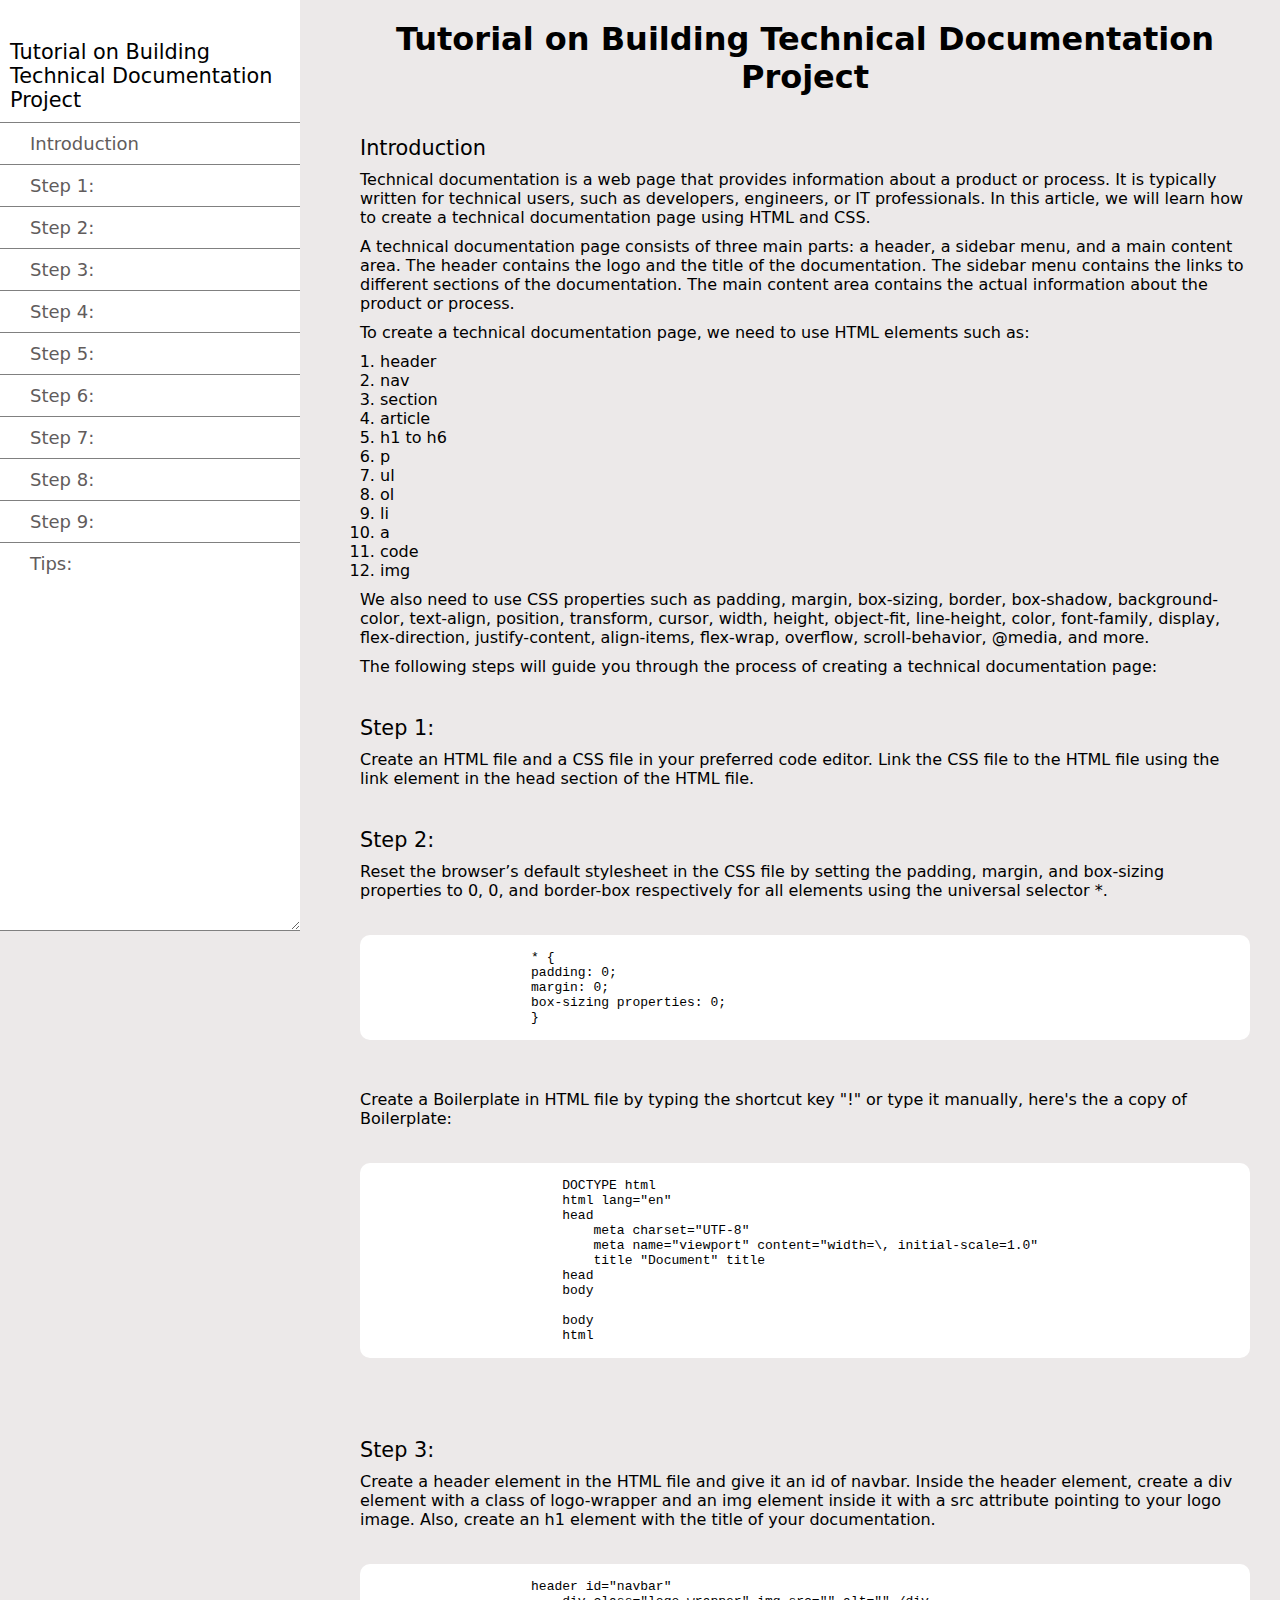
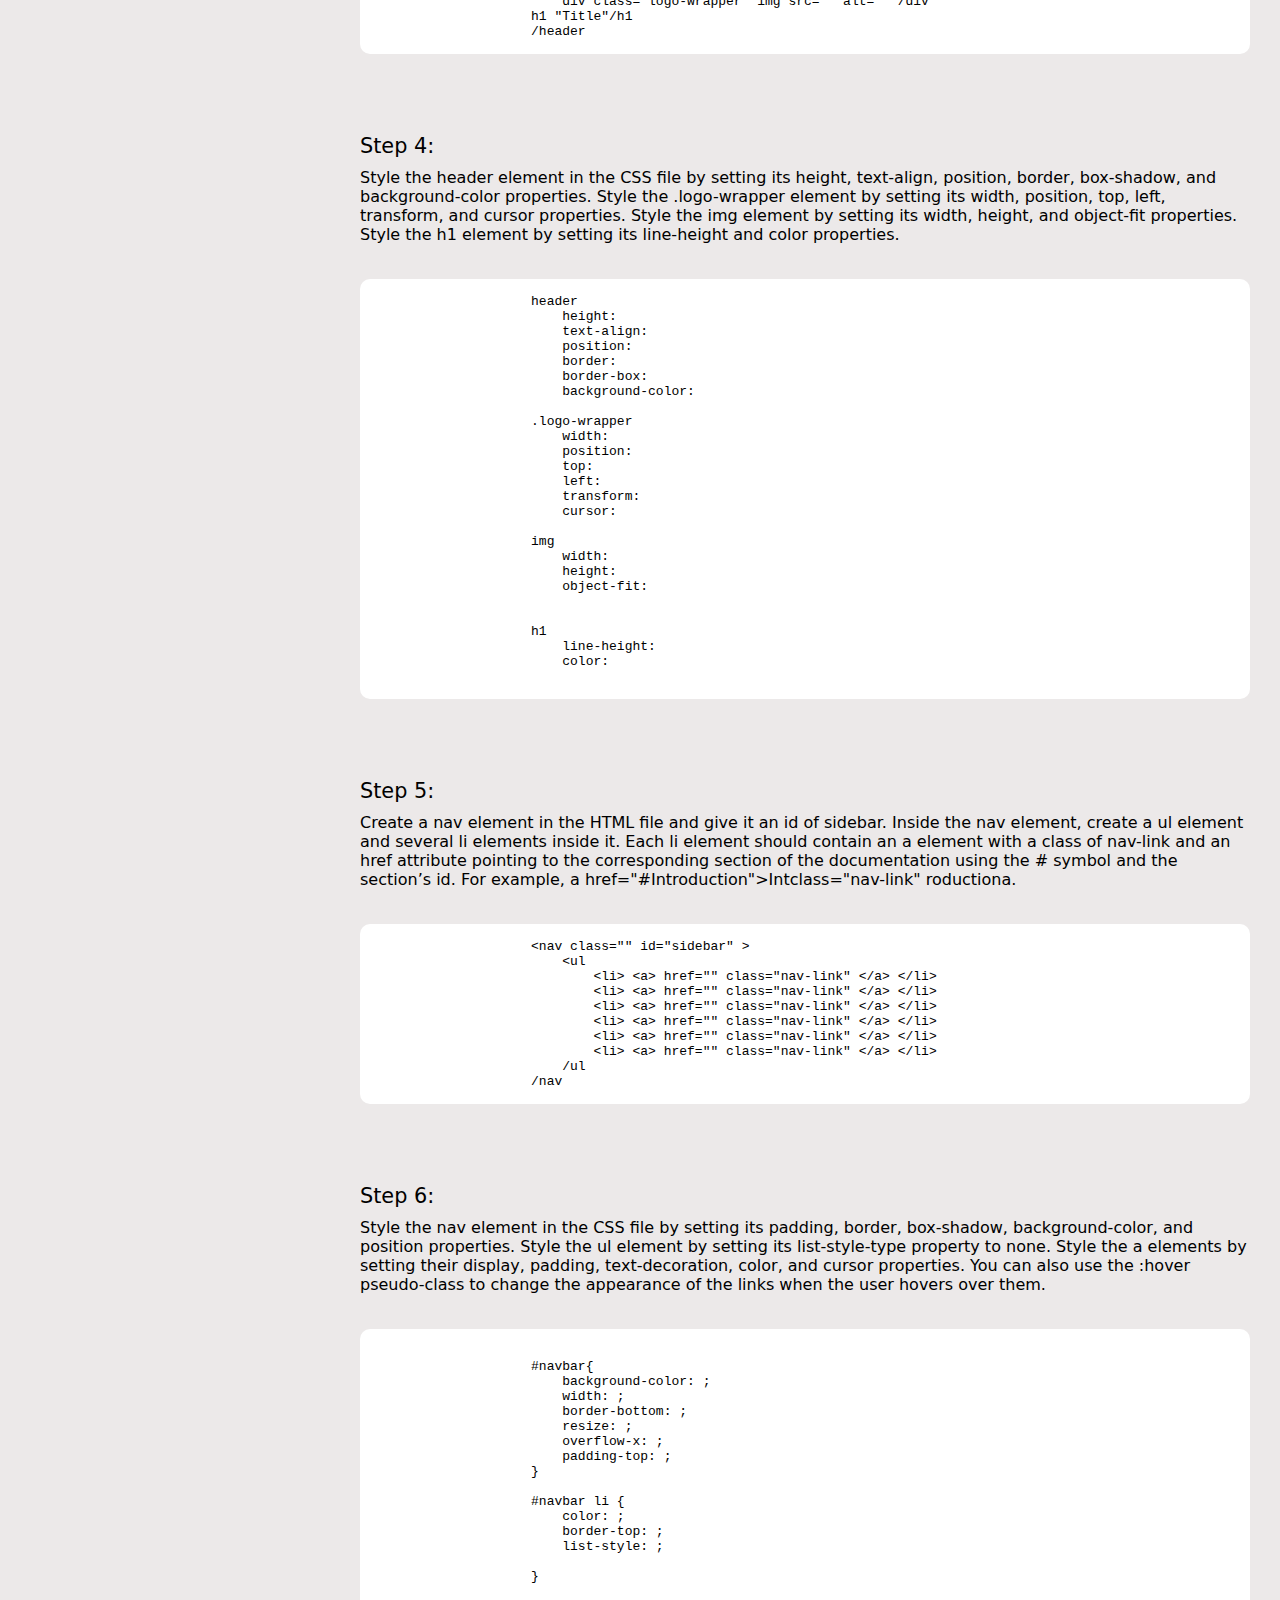
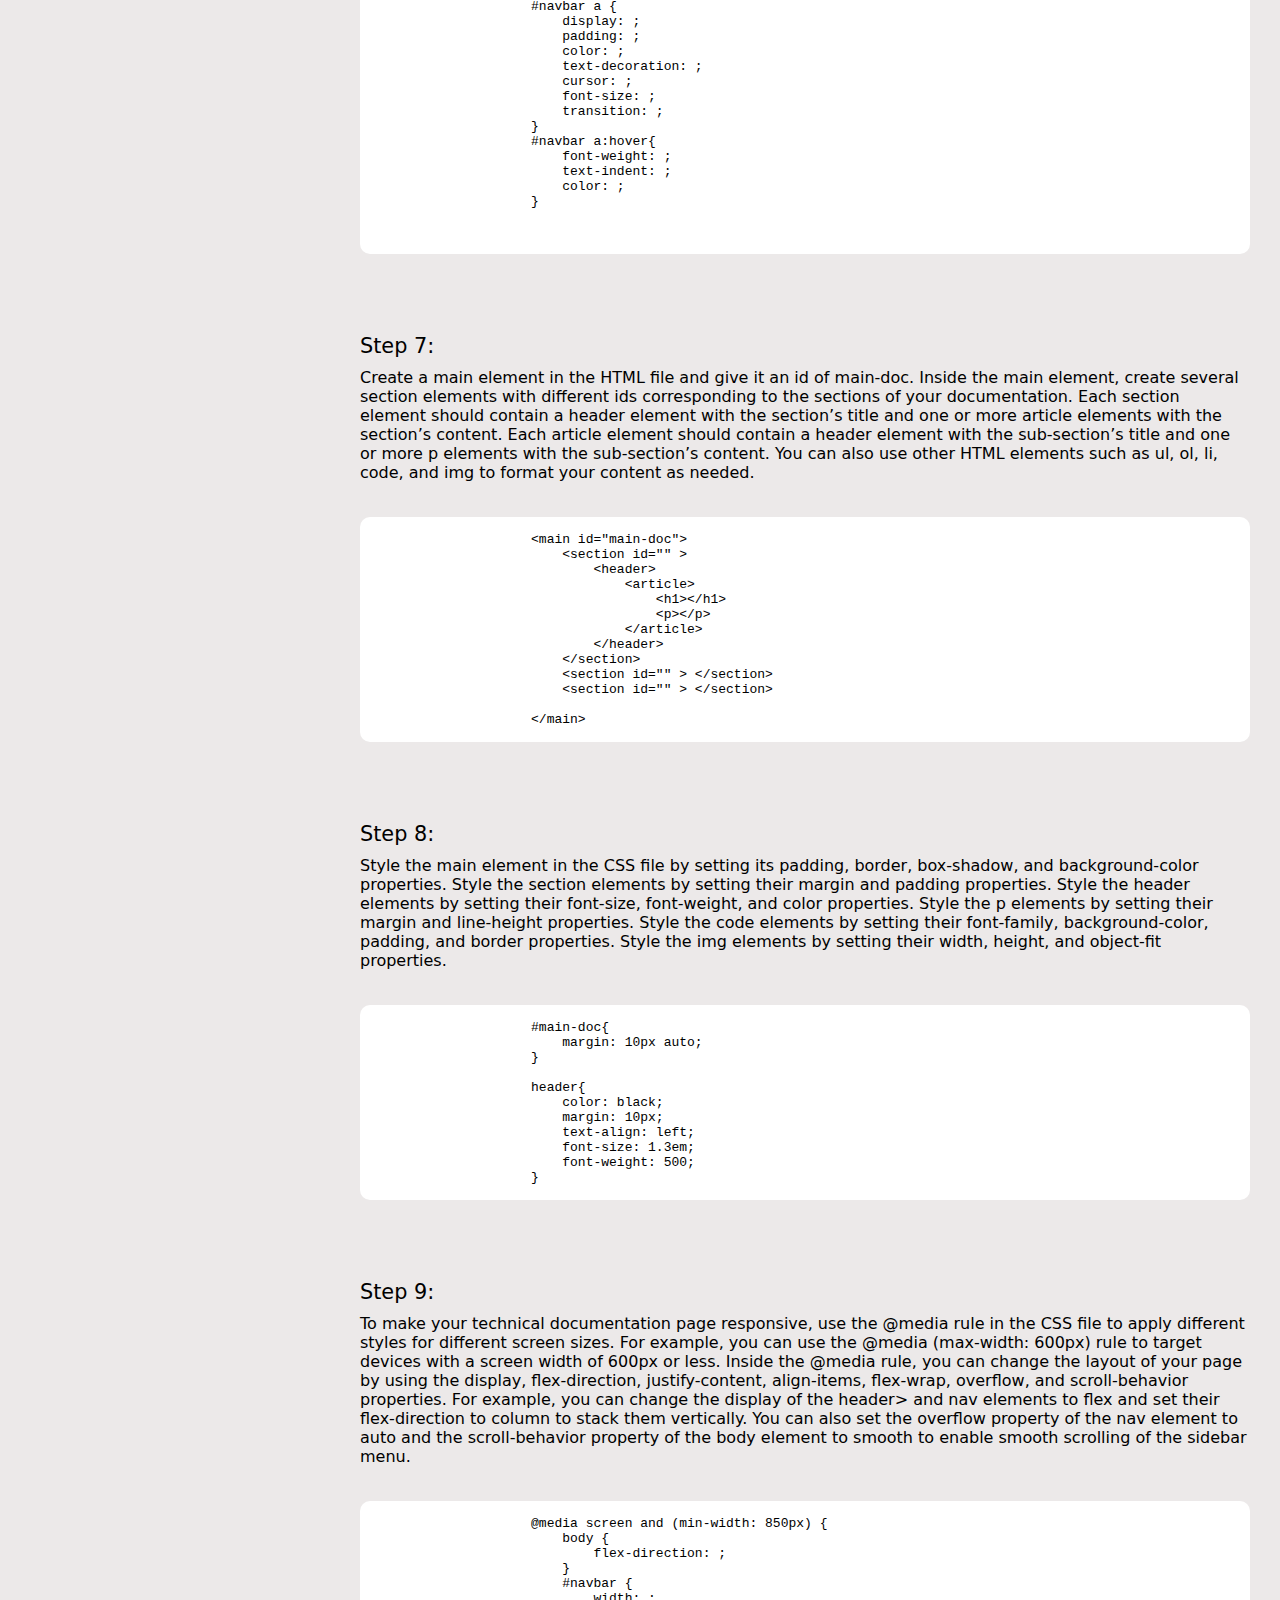
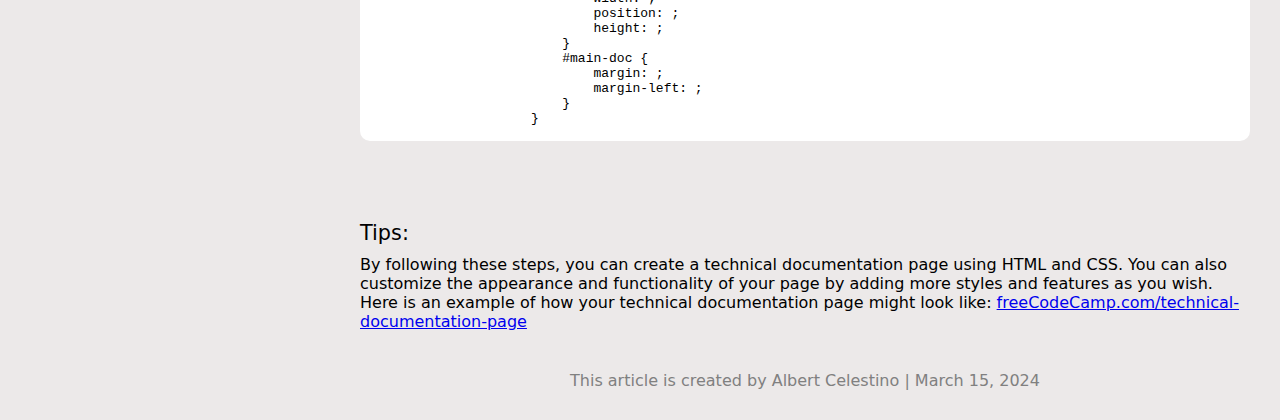
<file: index.html>
<!DOCTYPE html>
<html lang="en">
<head>
    <meta charset="UTF-8">
    <meta name="viewport" content="width=device-width, initial-scale=1.0">
    <title>Tutorial on Building Technical Documentation  Project</title>
    <link rel="stylesheet" href="style.css">
</head>
<body>
    <!-- nav#id>header -->
    <nav id="navbar">
    <header> Tutorial on Building Technical Documentation  Project </header>
    <!-- ul>li*5.nav-link>a -->
    <ul>
        <li><a class="nav-link" href="#Introduction">Introduction</a></li>
        <li><a class="nav-link" href="#Step_1:">Step 1:</a></li>
        <li><a class="nav-link" href="#Step_2:">Step 2:</a></li>
        <li><a class="nav-link" href="#Step_3:">Step 3:</a></li>
        <li><a class="nav-link" href="#Step_4:">Step 4:</a></li>
        <li><a class="nav-link" href="#Step_5:">Step 5:</a></li>
        <li><a class="nav-link" href="#Step_6:">Step 6:</a></li>
        <li><a class="nav-link" href="#Step_7:">Step 7:</a></li>
        <li><a class="nav-link" href="#Step_8:">Step 8:</a></li>
        <li><a class="nav-link" href="#Step_9:">Step 9:</a></li>
        <li><a class="nav-link" href="#Tips:">Tips:</a></li>
    </ul>
    </nav>
    <!-- main#main-doc -->
    <main id="main-doc">
        <!-- section*11>header+p -->
        <h1>Tutorial on Building Technical Documentation  Project</h1>
        <section class="main-section" id="Introduction">
            <header>Introduction</header>
            <p>Technical documentation is a web page that provides information about a product or process. It is typically written for technical users, such as developers, engineers, or IT professionals. In this article, we will learn how to create a technical documentation page using HTML and CSS.</p>
    
            <p>A technical documentation page consists of three main parts: a header, a sidebar menu, and a main content area. The header contains the logo and the title of the documentation. The sidebar menu contains the links to different sections of the documentation. The main content area contains the actual information about the product or process.</p>
           
            <p>To create a technical documentation page, we need to use HTML elements such as: 
                <ol>
                    <li>header</li>
                    <li>nav</li>
                    <li>section</li>
                    <li>article</li>
                    <li>h1 to h6</li>
                    <li>p</li>
                    <li>ul</li>
                    <li>ol</li>
                    <li>li</li>
                    <li>a</li>
                    <li>code</li>
                    <li>img</li>
                </ol>
            </p>
            <p>We also need to use CSS properties such as padding, margin, box-sizing, border, box-shadow, background-color, text-align, position, transform, cursor, width, height, object-fit, line-height, color, font-family, display, flex-direction, justify-content, align-items, flex-wrap, overflow, scroll-behavior, @media, and more.</p>
    
            <p>The following steps will guide you through the process of creating a technical documentation page:</p>
        </section>
        <section class="main-section" id="Step_1:">
            <header>Step 1:</header>
            <p>Create an HTML file and a CSS file in your preferred code editor. Link the CSS file to the HTML file using the link element in the head section of the HTML file.</p>
        </section>
        <section class="main-section" id="Step_2:">
            <header>Step 2:</header>
            <p>Reset the browser’s default stylesheet in the CSS file by setting the padding, margin, and box-sizing properties to 0, 0, and border-box respectively for all elements using the universal selector *.</p>
            <pre>
                <code>
                    * {
                    padding: 0;
                    margin: 0;
                    box-sizing properties: 0;
                    }
                </code>
            </pre>
            <p> Create a Boilerplate in HTML file by typing the shortcut key "!" or type it manually, here's the a copy of Boilerplate: 
                <pre>
                    <code>
                        DOCTYPE html
                        html lang="en"
                        head
                            meta charset="UTF-8"
                            meta name="viewport" content="width=\, initial-scale=1.0"
                            title "Document" title
                        head
                        body
                            
                        body
                        html
                    </code>
                </pre> 
            </p>
        </section>
        <section class="main-section" id="Step_3:">
            <header>Step 3:</header>
            <p>Create a header element in the HTML file and give it an id of navbar. Inside the header element, create a div element with a class of logo-wrapper and an img element inside it with a src attribute pointing to your logo image. Also, create an h1 element with the title of your documentation.</p>
            <pre>
                <code>
                    header id="navbar"
                        div class="logo-wrapper" img src="" alt="" /div
                    h1 "Title"/h1
                    /header
                </code>
            </pre>
        </section>
        <section class="main-section" id="Step_4:">
            <header>Step 4:</header>
            <p>Style the header element in the CSS file by setting its height, text-align, position, border, box-shadow, and background-color properties. Style the .logo-wrapper element by setting its width, position, top, left, transform, and cursor properties. Style the img element by setting its width, height, and object-fit properties. Style the h1 element by setting its line-height and color properties.</p>
            <pre>
                <code>
                    header 
                        height:
                        text-align:
                        position:
                        border:
                        border-box:
                        background-color: 
        
                    .logo-wrapper 
                        width: 
                        position: 
                        top:
                        left:
                        transform:
                        cursor:
                    
                    img 
                        width:
                        height:
                        object-fit: 
                    

                    h1 
                        line-height: 
                        color:
                    
                </code>
            </pre>
        </section>
        <section class="main-section" id="Step_5:">
            <header>Step 5:</header>
            <p>Create a nav element in the HTML file and give it an id of sidebar. Inside the nav element, create a ul element and several li elements inside it. Each li element should contain an a element with a class of nav-link and an href attribute pointing to the corresponding section of the documentation using the # symbol and the section’s id. For example, a href="#Introduction">Intclass="nav-link" roductiona.</p>
            <pre>
                <code>
                    &ltnav class="" id="sidebar" &gt
                        &ltul
                            &ltli&gt &lta&gt href="" class="nav-link" &lt/a&gt &lt/li&gt
                            &ltli&gt &lta&gt href="" class="nav-link" &lt/a&gt &lt/li&gt
                            &ltli&gt &lta&gt href="" class="nav-link" &lt/a&gt &lt/li&gt
                            &ltli&gt &lta&gt href="" class="nav-link" &lt/a&gt &lt/li&gt
                            &ltli&gt &lta&gt href="" class="nav-link" &lt/a&gt &lt/li&gt
                            &ltli&gt &lta&gt href="" class="nav-link" &lt/a&gt &lt/li&gt
                        /ul
                    /nav
                </code>
            </pre>

        </section>
        <section class="main-section" id="Step_6:">
            <header>Step 6:</header>
            <p> Style the nav element in the CSS file by setting its padding, border, box-shadow, background-color, and position properties. Style the ul element by setting its list-style-type property to none. Style the a elements by setting their display, padding, text-decoration, color, and cursor properties. You can also use the :hover pseudo-class to change the appearance of the links when the user hovers over them.</p>
            <pre>
                <code>

                    #navbar{
                        background-color: ;
                        width: ;
                        border-bottom: ;
                        resize: ;
                        overflow-x: ;
                        padding-top: ;
                    }
                    
                    #navbar li {
                        color: ;
                        border-top: ;
                        list-style: ;
                    
                    }
                    
                    #navbar a {
                        display: ;
                        padding: ;
                        color: ;
                        text-decoration: ; 
                        cursor: ;
                        font-size: ;
                        transition: ;
                    }
                    #navbar a:hover{
                        font-weight: ;
                        text-indent: ;
                        color: ;
                    }


                </code>
            </pre>


        </section>
        <section class="main-section" id="Step_7:">
            <header>Step 7:</header>
            <p>Create a main element in the HTML file and give it an id of main-doc. Inside the main element, create several section elements with different ids corresponding to the sections of your documentation. Each section element should contain a header element with the section’s title and one or more article elements with the section’s content. Each article element should contain a header element with the sub-section’s title and one or more p elements with the sub-section’s content. You can also use other HTML elements such as ul, ol, li, code, and img to format your content as needed.</p>
            <pre>
                <code>
                    &ltmain id="main-doc"&gt
                        &ltsection id="" &gt 
                            &ltheader&gt
                                &ltarticle&gt
                                    &lth1&gt&lt/h1&gt
                                    &ltp&gt&lt/p&gt
                                &lt/article&gt
                            &lt/header&gt
                        &lt/section&gt 
                        &ltsection id="" &gt &lt/section&gt 
                        &ltsection id="" &gt &lt/section&gt 

                    &lt/main&gt
                </code>
            </pre>
        </section>
        <section class="main-section" id="Step_8:">
            <header>Step 8:</header>
            <p>Style the main element in the CSS file by setting its padding, border, box-shadow, and background-color properties. Style the section elements by setting their margin and padding properties. Style the header elements by setting their font-size, font-weight, and color properties. Style the p elements by setting their margin and line-height properties. Style the code elements by setting their font-family, background-color, padding, and border properties. Style the img elements by setting their width, height, and object-fit properties.</p>
            <pre>
                <code>
                    #main-doc{
                        margin: 10px auto;
                    }
                    
                    header{ 
                        color: black;
                        margin: 10px;
                        text-align: left;
                        font-size: 1.3em;
                        font-weight: 500;
                    }
                </code>
            </pre>
        </section>
        <section class="main-section" id="Step_9:">
            <header>Step 9:</header>
            <p>To make your technical documentation page responsive, use the @media rule in the CSS file to apply different styles for different screen sizes. For example, you can use the @media (max-width: 600px) rule to target devices with a screen width of 600px or less. Inside the @media rule, you can change the layout of your page by using the display, flex-direction, justify-content, align-items, flex-wrap, overflow, and scroll-behavior properties. For example, you can change the display of the header> and nav elements to flex and set their flex-direction to column to stack them vertically. You can also set the overflow property of the nav element to auto and the scroll-behavior property of the body element to smooth to enable smooth scrolling of the sidebar menu.</p>
            <pre>
                <code>
                    @media screen and (min-width: 850px) {
                        body {
                            flex-direction: ;
                        }
                        #navbar {
                            width: ;
                            position: ;
                            height: ;
                        }
                        #main-doc {
                            margin: ;
                            margin-left: ;
                        }
                    }
                </code>
            </pre>
        </section>
        <section class="main-section" id="Tips:">
            <header>Tips:</header>
            <p>By following these steps, you can create a technical documentation page using HTML and CSS. You can also customize the appearance and functionality of your page by adding more styles and features as you wish. Here is an example of how your technical documentation page might look like:  <a href="http://technical-documentation-page.freecodecamp.rocks/#Hello_world" target="_blank">freeCodeCamp.com/technical-documentation-page</a> 
            </p>
        </section>
        <footer> This article is created by Albert Celestino | March 15, 2024</footer>
    </main>
</body>
</html>
</file>
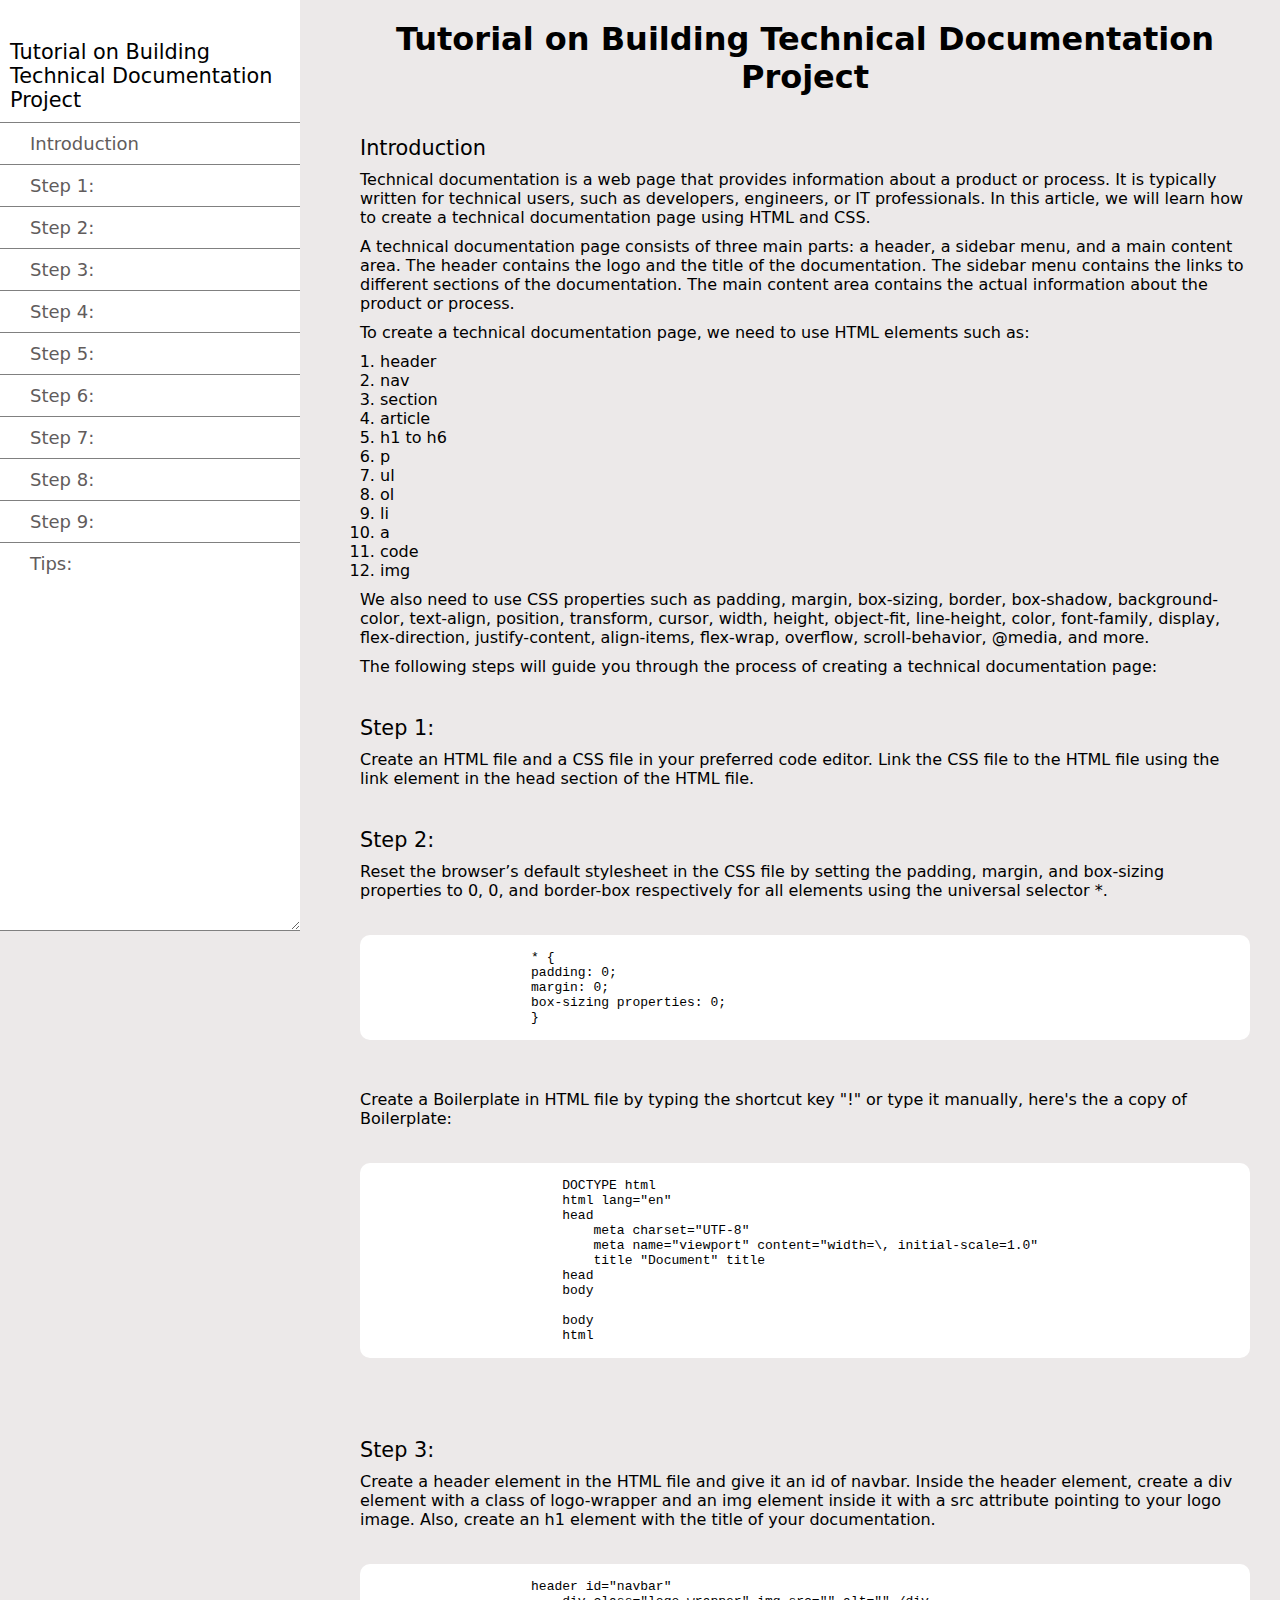
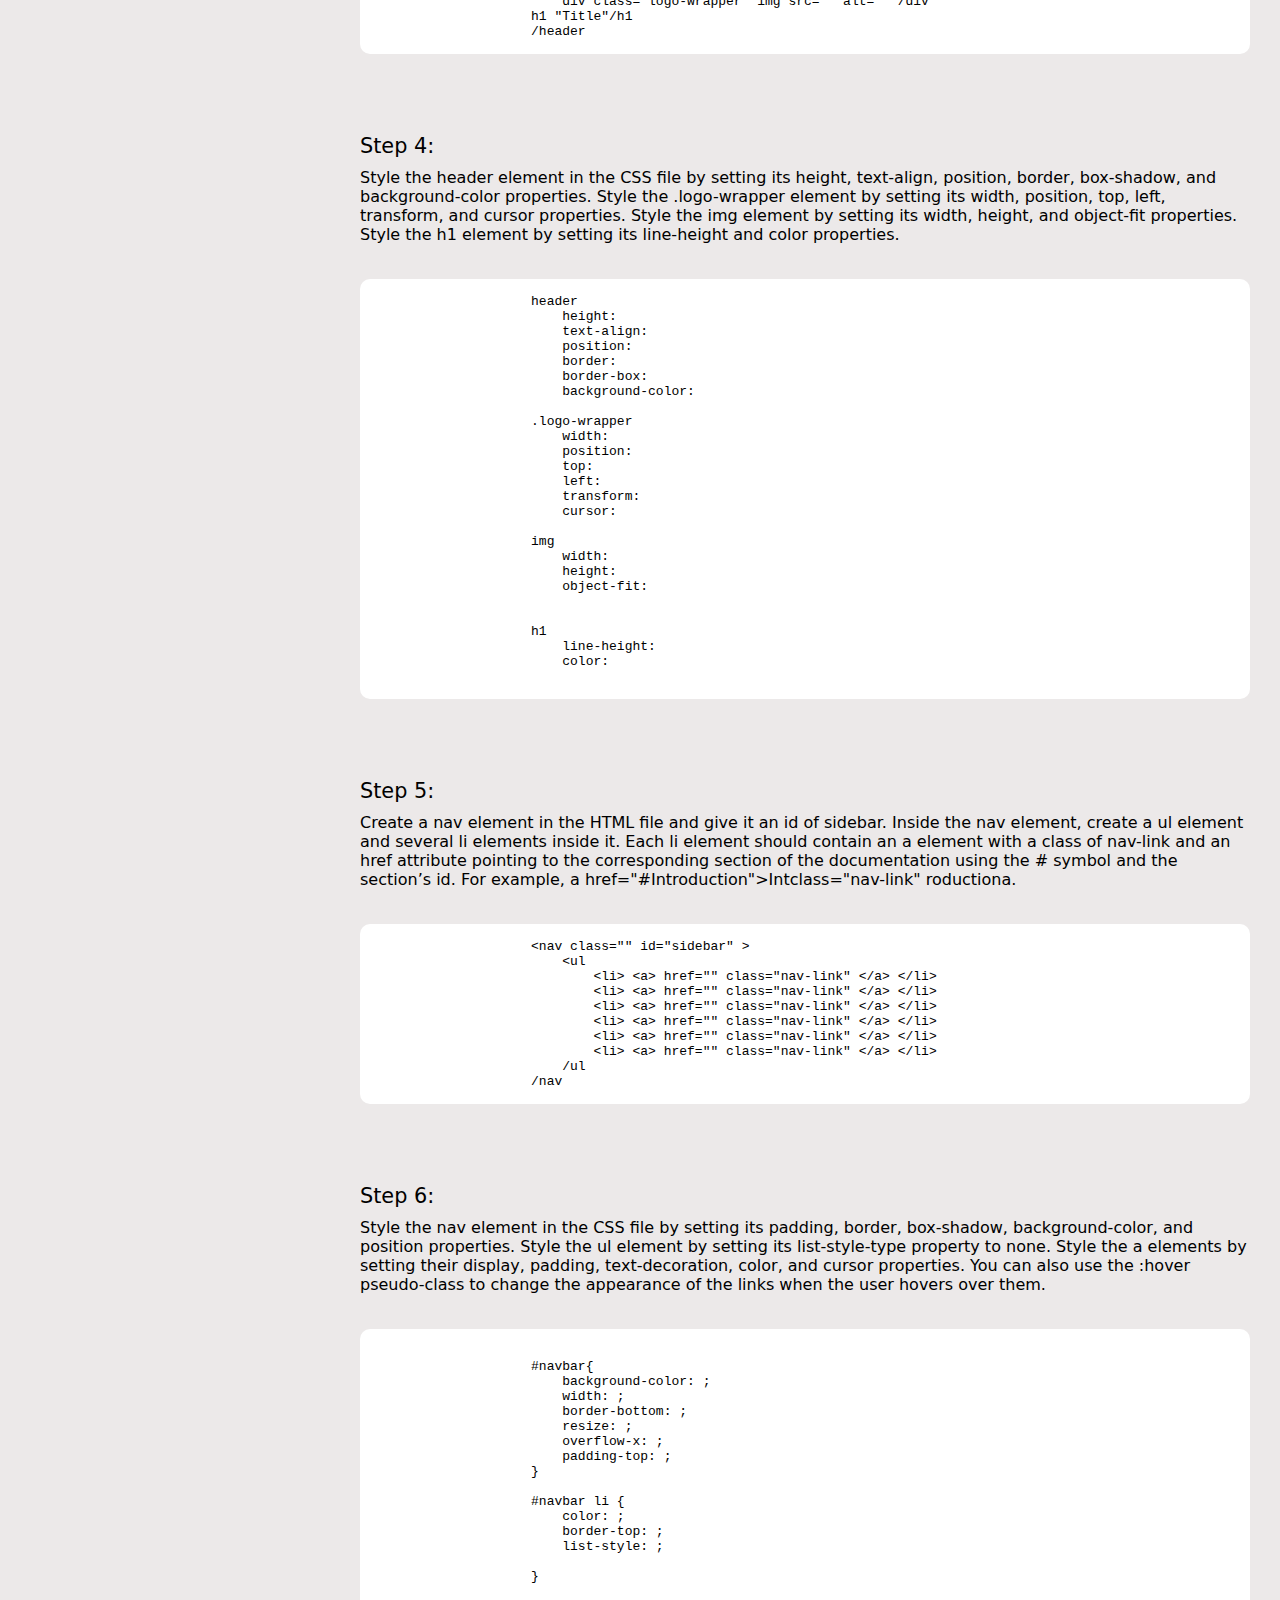
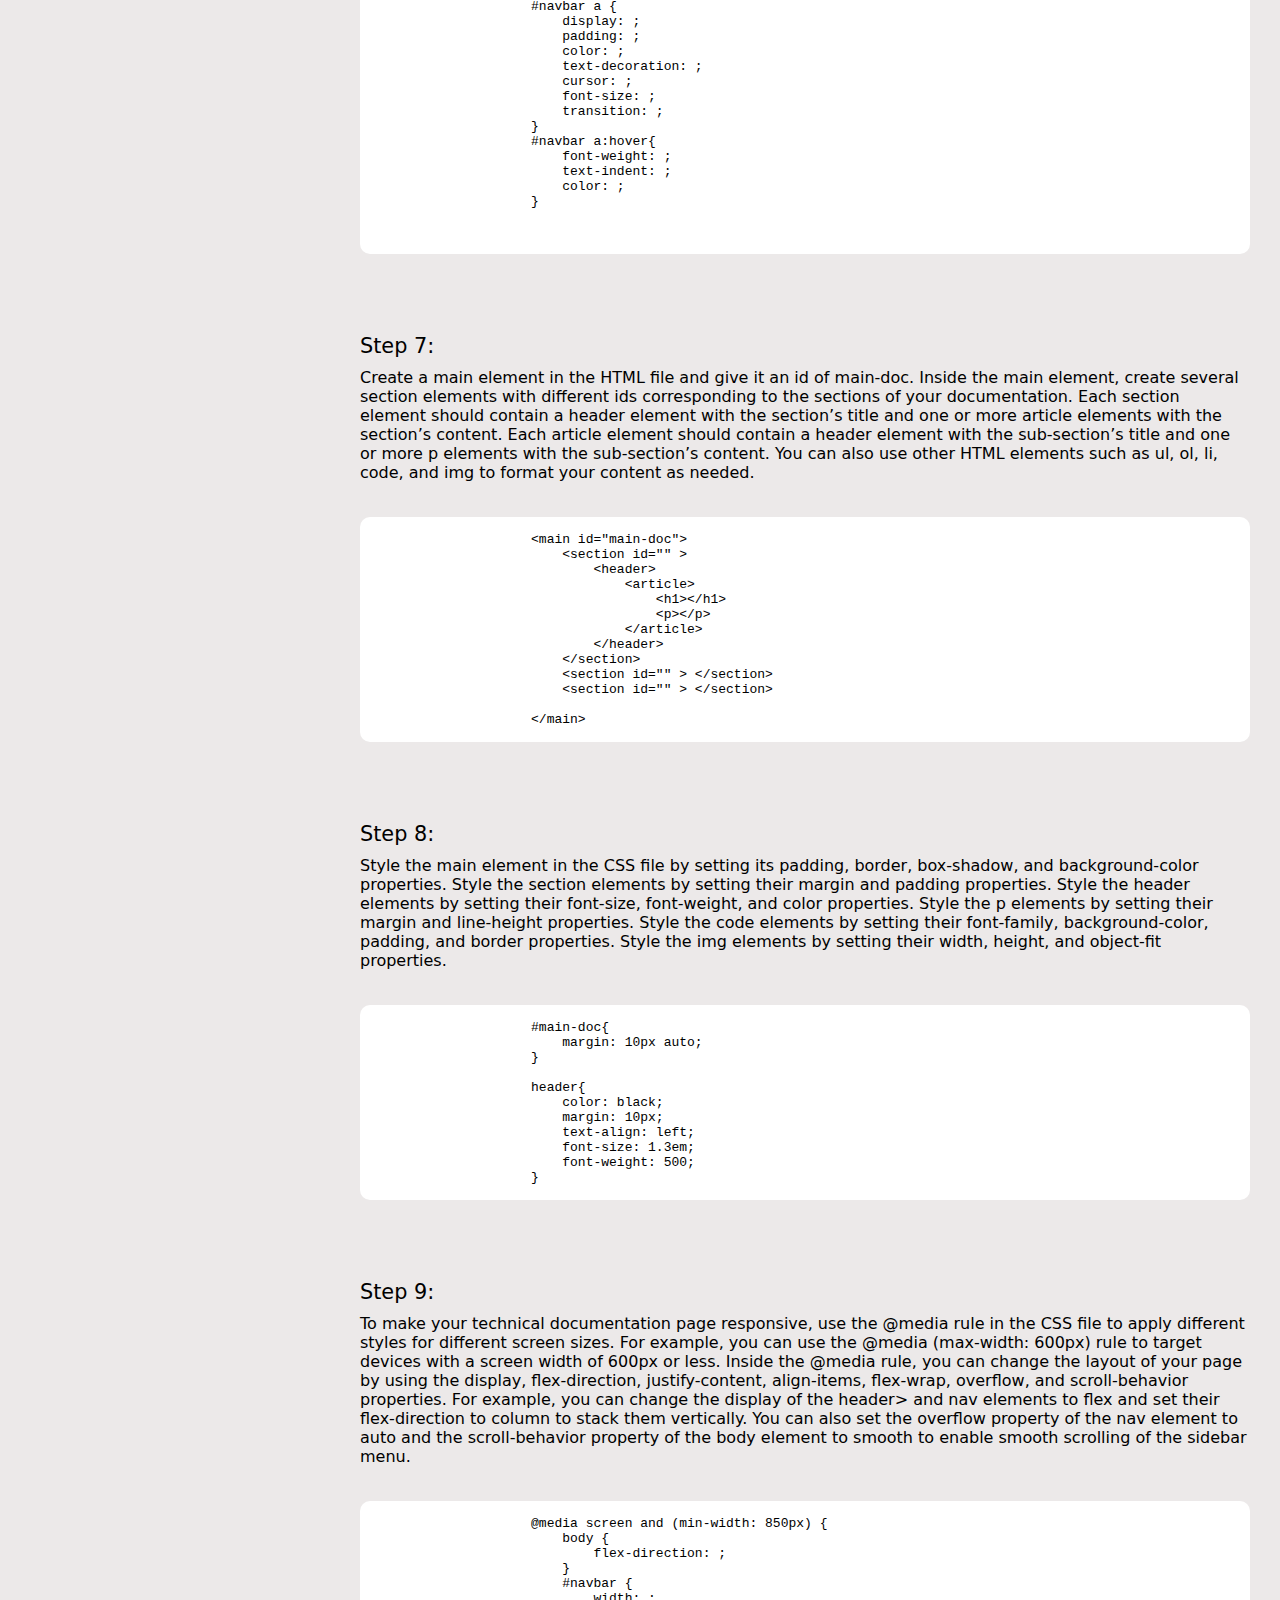
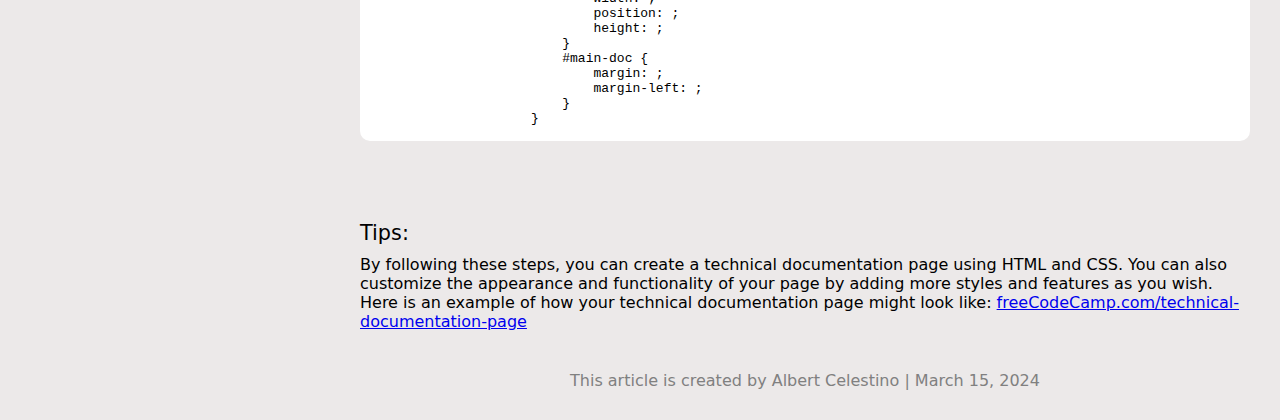
<file: tech-doc-page.html>
<!DOCTYPE html>
<html lang="en">
<head>
    <meta charset="UTF-8">
    <meta name="viewport" content="width=device-width, initial-scale=1.0">
    <title>Tutorial on Building Technical Documentation  Project</title>
    <link rel="stylesheet" href="tech-doc-page.css">
</head>
<body>
    <!-- nav#id>header -->
    <nav id="navbar">
    <header> Tutorial on Building Technical Documentation  Project </header>
    <!-- ul>li*5.nav-link>a -->
    <ul>
        <li><a class="nav-link" href="#Introduction">Introduction</a></li>
        <li><a class="nav-link" href="#Step_1:">Step 1:</a></li>
        <li><a class="nav-link" href="#Step_2:">Step 2:</a></li>
        <li><a class="nav-link" href="#Step_3:">Step 3:</a></li>
        <li><a class="nav-link" href="#Step_4:">Step 4:</a></li>
        <li><a class="nav-link" href="#Step_5:">Step 5:</a></li>
        <li><a class="nav-link" href="#Step_6:">Step 6:</a></li>
        <li><a class="nav-link" href="#Step_7:">Step 7:</a></li>
        <li><a class="nav-link" href="#Step_8:">Step 8:</a></li>
        <li><a class="nav-link" href="#Step_9:">Step 9:</a></li>
        <li><a class="nav-link" href="#Tips:">Tips:</a></li>
    </ul>
    </nav>
    <!-- main#main-doc -->
    <main id="main-doc">
        <!-- section*11>header+p -->
        <h1>Tutorial on Building Technical Documentation  Project</h1>
        <section class="main-section" id="Introduction">
            <header>Introduction</header>
            <p>Technical documentation is a web page that provides information about a product or process. It is typically written for technical users, such as developers, engineers, or IT professionals. In this article, we will learn how to create a technical documentation page using HTML and CSS.</p>
    
            <p>A technical documentation page consists of three main parts: a header, a sidebar menu, and a main content area. The header contains the logo and the title of the documentation. The sidebar menu contains the links to different sections of the documentation. The main content area contains the actual information about the product or process.</p>
           
            <p>To create a technical documentation page, we need to use HTML elements such as: 
                <ol>
                    <li>header</li>
                    <li>nav</li>
                    <li>section</li>
                    <li>article</li>
                    <li>h1 to h6</li>
                    <li>p</li>
                    <li>ul</li>
                    <li>ol</li>
                    <li>li</li>
                    <li>a</li>
                    <li>code</li>
                    <li>img</li>
                </ol>
            </p>
            <p>We also need to use CSS properties such as padding, margin, box-sizing, border, box-shadow, background-color, text-align, position, transform, cursor, width, height, object-fit, line-height, color, font-family, display, flex-direction, justify-content, align-items, flex-wrap, overflow, scroll-behavior, @media, and more.</p>
    
            <p>The following steps will guide you through the process of creating a technical documentation page:</p>
        </section>
        <section class="main-section" id="Step_1:">
            <header>Step 1:</header>
            <p>Create an HTML file and a CSS file in your preferred code editor. Link the CSS file to the HTML file using the link element in the head section of the HTML file.</p>
        </section>
        <section class="main-section" id="Step_2:">
            <header>Step 2:</header>
            <p>Reset the browser’s default stylesheet in the CSS file by setting the padding, margin, and box-sizing properties to 0, 0, and border-box respectively for all elements using the universal selector *.</p>
            <pre>
                <code>
                    * {
                    padding: 0;
                    margin: 0;
                    box-sizing properties: 0;
                    }
                </code>
            </pre>
            <p> Create a Boilerplate in HTML file by typing the shortcut key "!" or type it manually, here's the a copy of Boilerplate: 
                <pre>
                    <code>
                        DOCTYPE html
                        html lang="en"
                        head
                            meta charset="UTF-8"
                            meta name="viewport" content="width=\, initial-scale=1.0"
                            title "Document" title
                        head
                        body
                            
                        body
                        html
                    </code>
                </pre> 
            </p>
        </section>
        <section class="main-section" id="Step_3:">
            <header>Step 3:</header>
            <p>Create a header element in the HTML file and give it an id of navbar. Inside the header element, create a div element with a class of logo-wrapper and an img element inside it with a src attribute pointing to your logo image. Also, create an h1 element with the title of your documentation.</p>
            <pre>
                <code>
                    header id="navbar"
                        div class="logo-wrapper" img src="" alt="" /div
                    h1 "Title"/h1
                    /header
                </code>
            </pre>
        </section>
        <section class="main-section" id="Step_4:">
            <header>Step 4:</header>
            <p>Style the header element in the CSS file by setting its height, text-align, position, border, box-shadow, and background-color properties. Style the .logo-wrapper element by setting its width, position, top, left, transform, and cursor properties. Style the img element by setting its width, height, and object-fit properties. Style the h1 element by setting its line-height and color properties.</p>
            <pre>
                <code>
                    header 
                        height:
                        text-align:
                        position:
                        border:
                        border-box:
                        background-color: 
        
                    .logo-wrapper 
                        width: 
                        position: 
                        top:
                        left:
                        transform:
                        cursor:
                    
                    img 
                        width:
                        height:
                        object-fit: 
                    

                    h1 
                        line-height: 
                        color:
                    
                </code>
            </pre>
        </section>
        <section class="main-section" id="Step_5:">
            <header>Step 5:</header>
            <p>Create a nav element in the HTML file and give it an id of sidebar. Inside the nav element, create a ul element and several li elements inside it. Each li element should contain an a element with a class of nav-link and an href attribute pointing to the corresponding section of the documentation using the # symbol and the section’s id. For example, a href="#Introduction">Intclass="nav-link" roductiona.</p>
            <pre>
                <code>
                    &ltnav class="" id="sidebar" &gt
                        &ltul
                            &ltli&gt &lta&gt href="" class="nav-link" &lt/a&gt &lt/li&gt
                            &ltli&gt &lta&gt href="" class="nav-link" &lt/a&gt &lt/li&gt
                            &ltli&gt &lta&gt href="" class="nav-link" &lt/a&gt &lt/li&gt
                            &ltli&gt &lta&gt href="" class="nav-link" &lt/a&gt &lt/li&gt
                            &ltli&gt &lta&gt href="" class="nav-link" &lt/a&gt &lt/li&gt
                            &ltli&gt &lta&gt href="" class="nav-link" &lt/a&gt &lt/li&gt
                        /ul
                    /nav
                </code>
            </pre>

        </section>
        <section class="main-section" id="Step_6:">
            <header>Step 6:</header>
            <p> Style the nav element in the CSS file by setting its padding, border, box-shadow, background-color, and position properties. Style the ul element by setting its list-style-type property to none. Style the a elements by setting their display, padding, text-decoration, color, and cursor properties. You can also use the :hover pseudo-class to change the appearance of the links when the user hovers over them.</p>
            <pre>
                <code>

                    #navbar{
                        background-color: ;
                        width: ;
                        border-bottom: ;
                        resize: ;
                        overflow-x: ;
                        padding-top: ;
                    }
                    
                    #navbar li {
                        color: ;
                        border-top: ;
                        list-style: ;
                    
                    }
                    
                    #navbar a {
                        display: ;
                        padding: ;
                        color: ;
                        text-decoration: ; 
                        cursor: ;
                        font-size: ;
                        transition: ;
                    }
                    #navbar a:hover{
                        font-weight: ;
                        text-indent: ;
                        color: ;
                    }


                </code>
            </pre>


        </section>
        <section class="main-section" id="Step_7:">
            <header>Step 7:</header>
            <p>Create a main element in the HTML file and give it an id of main-doc. Inside the main element, create several section elements with different ids corresponding to the sections of your documentation. Each section element should contain a header element with the section’s title and one or more article elements with the section’s content. Each article element should contain a header element with the sub-section’s title and one or more p elements with the sub-section’s content. You can also use other HTML elements such as ul, ol, li, code, and img to format your content as needed.</p>
            <pre>
                <code>
                    &ltmain id="main-doc"&gt
                        &ltsection id="" &gt 
                            &ltheader&gt
                                &ltarticle&gt
                                    &lth1&gt&lt/h1&gt
                                    &ltp&gt&lt/p&gt
                                &lt/article&gt
                            &lt/header&gt
                        &lt/section&gt 
                        &ltsection id="" &gt &lt/section&gt 
                        &ltsection id="" &gt &lt/section&gt 

                    &lt/main&gt
                </code>
            </pre>
        </section>
        <section class="main-section" id="Step_8:">
            <header>Step 8:</header>
            <p>Style the main element in the CSS file by setting its padding, border, box-shadow, and background-color properties. Style the section elements by setting their margin and padding properties. Style the header elements by setting their font-size, font-weight, and color properties. Style the p elements by setting their margin and line-height properties. Style the code elements by setting their font-family, background-color, padding, and border properties. Style the img elements by setting their width, height, and object-fit properties.</p>
            <pre>
                <code>
                    #main-doc{
                        margin: 10px auto;
                    }
                    
                    header{ 
                        color: black;
                        margin: 10px;
                        text-align: left;
                        font-size: 1.3em;
                        font-weight: 500;
                    }
                </code>
            </pre>
        </section>
        <section class="main-section" id="Step_9:">
            <header>Step 9:</header>
            <p>To make your technical documentation page responsive, use the @media rule in the CSS file to apply different styles for different screen sizes. For example, you can use the @media (max-width: 600px) rule to target devices with a screen width of 600px or less. Inside the @media rule, you can change the layout of your page by using the display, flex-direction, justify-content, align-items, flex-wrap, overflow, and scroll-behavior properties. For example, you can change the display of the header> and nav elements to flex and set their flex-direction to column to stack them vertically. You can also set the overflow property of the nav element to auto and the scroll-behavior property of the body element to smooth to enable smooth scrolling of the sidebar menu.</p>
            <pre>
                <code>
                    @media screen and (min-width: 850px) {
                        body {
                            flex-direction: ;
                        }
                        #navbar {
                            width: ;
                            position: ;
                            height: ;
                        }
                        #main-doc {
                            margin: ;
                            margin-left: ;
                        }
                    }
                </code>
            </pre>
        </section>
        <section class="main-section" id="Tips:">
            <header>Tips:</header>
            <p>By following these steps, you can create a technical documentation page using HTML and CSS. You can also customize the appearance and functionality of your page by adding more styles and features as you wish. Here is an example of how your technical documentation page might look like:  <a href="http://technical-documentation-page.freecodecamp.rocks/#Hello_world" target="_blank">freeCodeCamp.com/technical-documentation-page</a> 
            </p>
        </section>
        <footer> This article is created by Albert Celestino | March 15, 2024</footer>
    </main>
</body>
</html>
</file>
<file: style.css>
*{
    padding: 0;
    margin: 0;
}

html{
    scroll-behavior: smooth;
}
body{
    background-color: rgb(236, 233, 233);
    display: flex;
    flex-direction: column;
    min-height: 100vh;
    font-family: system-ui, -apple-system, BlinkMacSystemFont, 'Segoe UI', Roboto, Oxygen, Ubuntu, Cantarell, 'Open Sans', 'Helvetica Neue', sans-serif
    ;    
}
h1{
    text-align: center;
    padding-top: 20px;
}

section{
    margin-top: 40px;
}

#navbar{
    background-color: white;
    width: 100%;
    border-bottom: 1px solid gray;
    resize: horizontal;
    overflow-x: scroll;
    padding-top: 30px;
}

#navbar li {
    color: darkslategray;
    border-top: 1px solid gray;
    list-style: none;

}

#navbar a {
    display: block;
    padding: 10px 30px;
    color: rgb(97, 92, 92);
    text-decoration: none; /*get rid of the anchorlink */
    cursor: pointer;
    font-size: 18px;
    transition: text-indent 0.3s ease-in-out;
}
#navbar a:hover{
    font-weight: 500;
    text-indent: 10px;
    color: black;
}

p {
    margin: 10px;
}

ol {
    margin-left: 30px;
}

#main-doc{
    margin: 10px auto;
}

header{ 
    color: black;
    margin: 10px;
    text-align: left;
    font-size: 1.3em;
    font-weight: 500;
}

code {
    display: block;
    text-align: left;
    background-color: white;
    padding: 0 15px;
    border-radius: 10px;
    margin: 10px;
}

footer {
    padding: 30px;  
    text-align: center;
    color: gray; 
}

@media screen and (min-width: 850px) {
    body {
        flex-direction: row;
    }
    #navbar {
        width: 300px;
        position: fixed;
        height: 100%;
    }
    #main-doc {
        margin: 0 20px;
        margin-left: 350px;
    }
}
</file>
<file: tech-doc-page.css>
*{
    padding: 0;
    margin: 0;
}

html{
    scroll-behavior: smooth;
}
body{
    background-color: rgb(236, 233, 233);
    display: flex;
    flex-direction: column;
    min-height: 100vh;
    font-family: system-ui, -apple-system, BlinkMacSystemFont, 'Segoe UI', Roboto, Oxygen, Ubuntu, Cantarell, 'Open Sans', 'Helvetica Neue', sans-serif
    ;    
}
h1{
    text-align: center;
    padding-top: 20px;
}

section{
    margin-top: 40px;
}

#navbar{
    background-color: white;
    width: 100%;
    border-bottom: 1px solid gray;
    resize: horizontal;
    overflow-x: scroll;
    padding-top: 30px;
}

#navbar li {
    color: darkslategray;
    border-top: 1px solid gray;
    list-style: none;

}

#navbar a {
    display: block;
    padding: 10px 30px;
    color: rgb(97, 92, 92);
    text-decoration: none; /*get rid of the anchorlink */
    cursor: pointer;
    font-size: 18px;
    transition: text-indent 0.3s ease-in-out;
}
#navbar a:hover{
    font-weight: 500;
    text-indent: 10px;
    color: black;
}

p {
    margin: 10px;
}

ol {
    margin-left: 30px;
}

#main-doc{
    margin: 10px auto;
}

header{ 
    color: black;
    margin: 10px;
    text-align: left;
    font-size: 1.3em;
    font-weight: 500;
}

code {
    display: block;
    text-align: left;
    background-color: white;
    padding: 0 15px;
    border-radius: 10px;
    margin: 10px;
}

footer {
    padding: 30px;  
    text-align: center;
    color: gray; 
}

@media screen and (min-width: 850px) {
    body {
        flex-direction: row;
    }
    #navbar {
        width: 300px;
        position: fixed;
        height: 100%;
    }
    #main-doc {
        margin: 0 20px;
        margin-left: 350px;
    }
}
</file>
